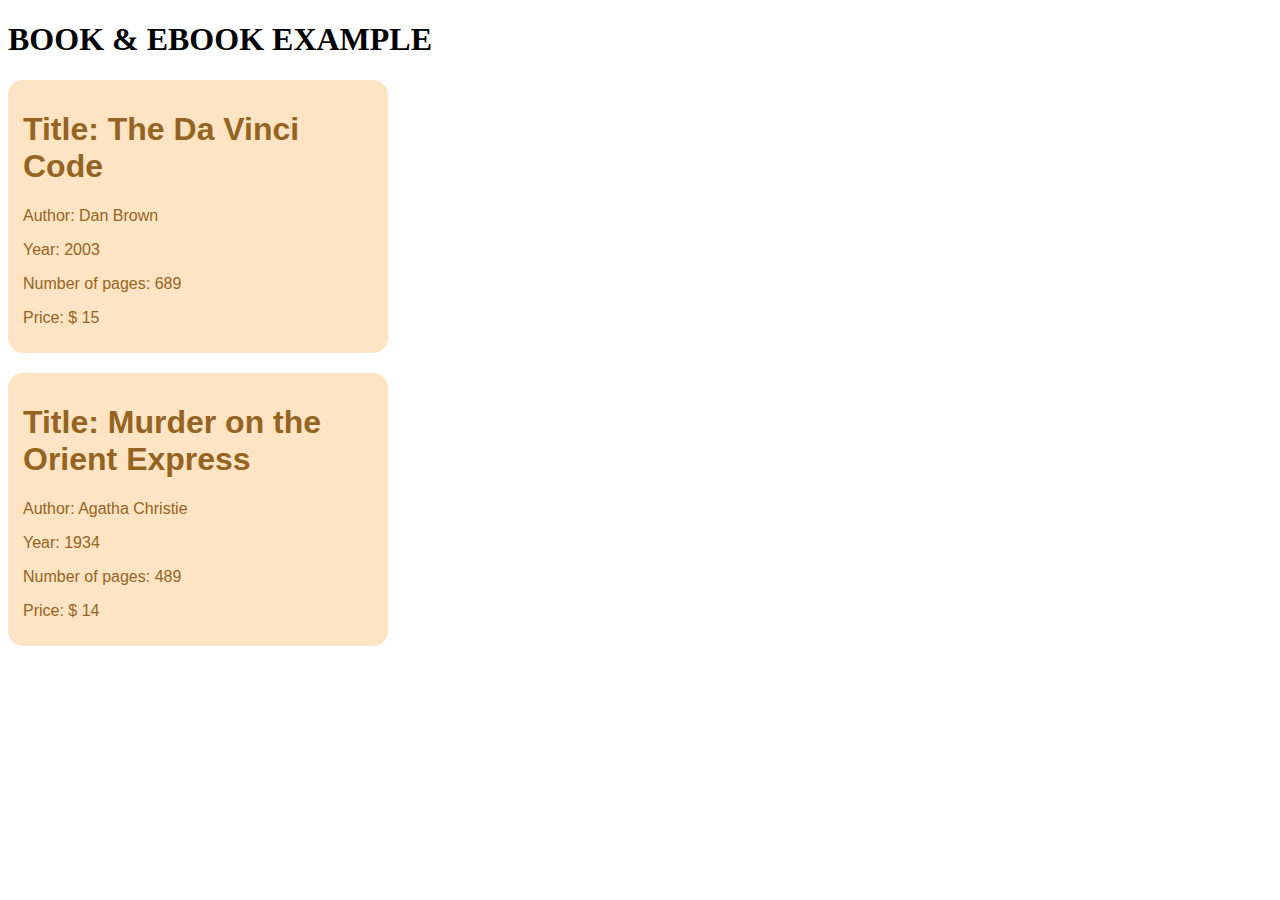
<file: index.html>
<!DOCTYPE html>
<html lang="en">
<head>
    <meta charset="UTF-8">
    <meta name="viewport" content="width=device-width, initial-scale=1.0">
    <title>HOMEWORK_8_SRNA DIMOVSKA</title>
    <link rel="stylesheet" href="style.css">
</head>
<body>
<h1>BOOK & EBOOK EXAMPLE</h1>
<div id="book-details"></div>


    
    
    
    
    
    
    
    
    <script src="script.js"></script>
    
</body>
</html>
</file>
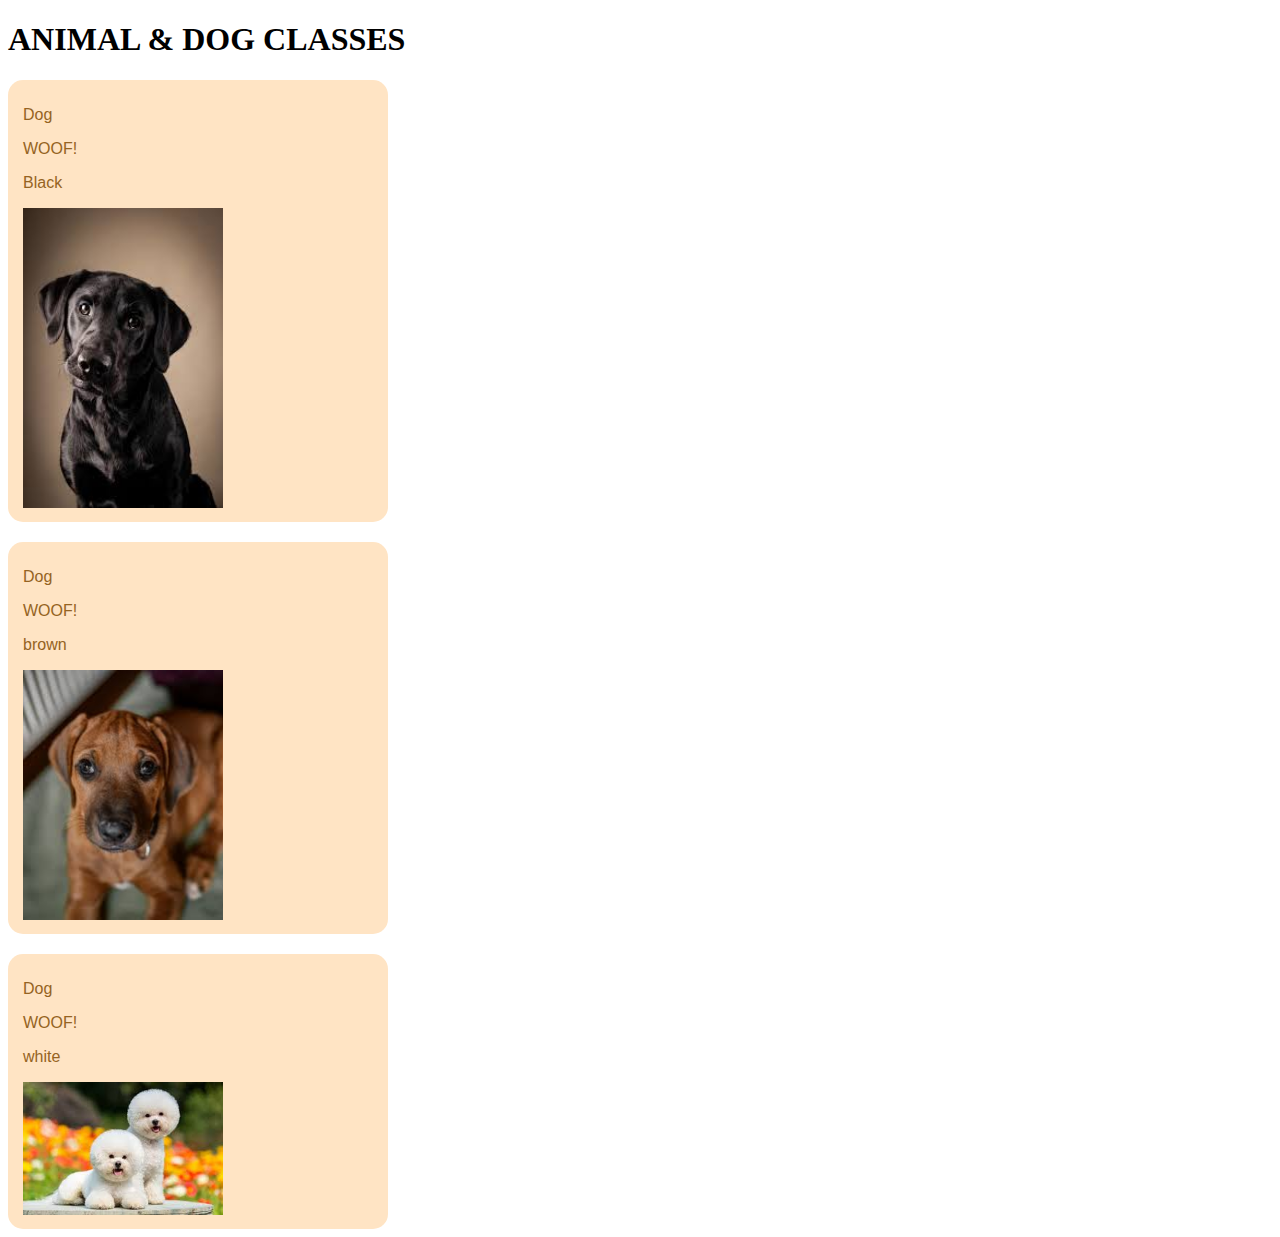
<file: animal.html>
<!DOCTYPE html>
<html lang="en">
<head>
    <meta charset="UTF-8">
    <meta name="viewport" content="width=device-width, initial-scale=1.0">
       <title>HOMEWORK_8_SRNA DIMOVSKA</title>
 <link rel="stylesheet" href="animal.css">
</head>
<body>
<h1>ANIMAL & DOG CLASSES</h1>
<div id="animal"></div>




    <script src="animal.js"></script>
</body>
</html>
</file>
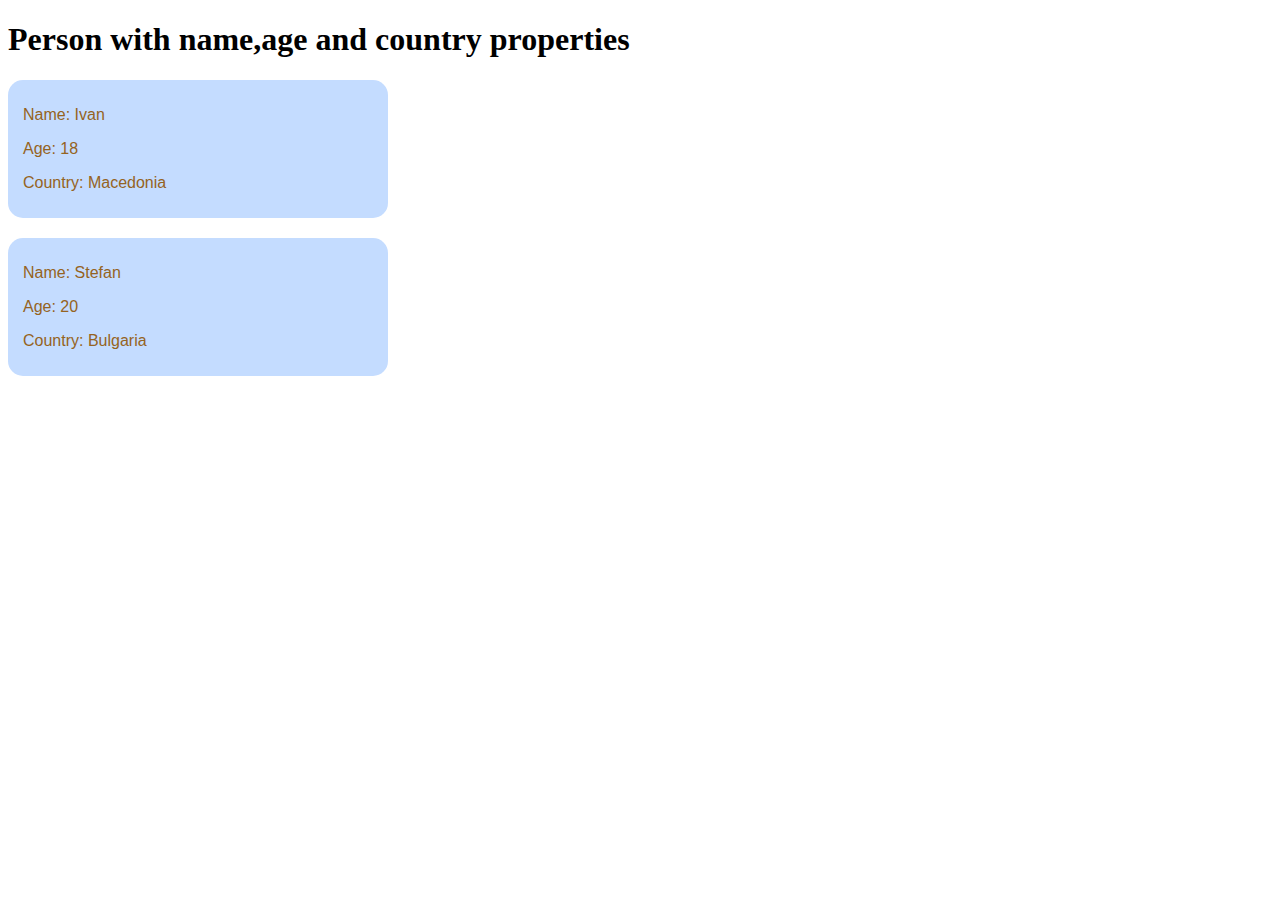
<file: person.html>
<!DOCTYPE html>
<html lang="en">
<head>
    <meta charset="UTF-8">
    <meta name="viewport" content="width=device-width, initial-scale=1.0">
    <title>PERSON</title>
    <link rel="stylesheet" href="person.css">
</head>
<body>
    <h1>Person with name,age and country properties</h1>
    <div id="person-div"></div>
    


    <script src="person.js"></script>
</body>
</html>
</file>
<file: style.css>
#book-details {
    display: flex;
    flex-direction: column;
    gap:20px;
    
    
}

.book {

    background-color: bisque;
    width: 350px;
    border-radius: 15px;
    padding: 10px 15px;
    font-family: sans-serif;
    color:rgb(149, 99, 34); 
}
</file>
<file: animal.css>
#animal {
    display: flex;
    flex-direction: column;
    gap:20px;
    
    
}

.dog {

    background-color: bisque;
    width: 350px;
    border-radius: 15px;
    padding: 10px 15px;
    font-family: sans-serif;
    color:rgb(149, 99, 34); 
}
</file>
<file: person.css>
#person-div {
    display: flex;
    flex-direction: column;
    gap:20px;
    
    
}

.person {

    background-color: rgb(196, 220, 255);
    width: 350px;
    border-radius: 15px;
    padding: 10px 15px;
    font-family: sans-serif;
    color:rgb(149, 99, 34); 
}
</file>
